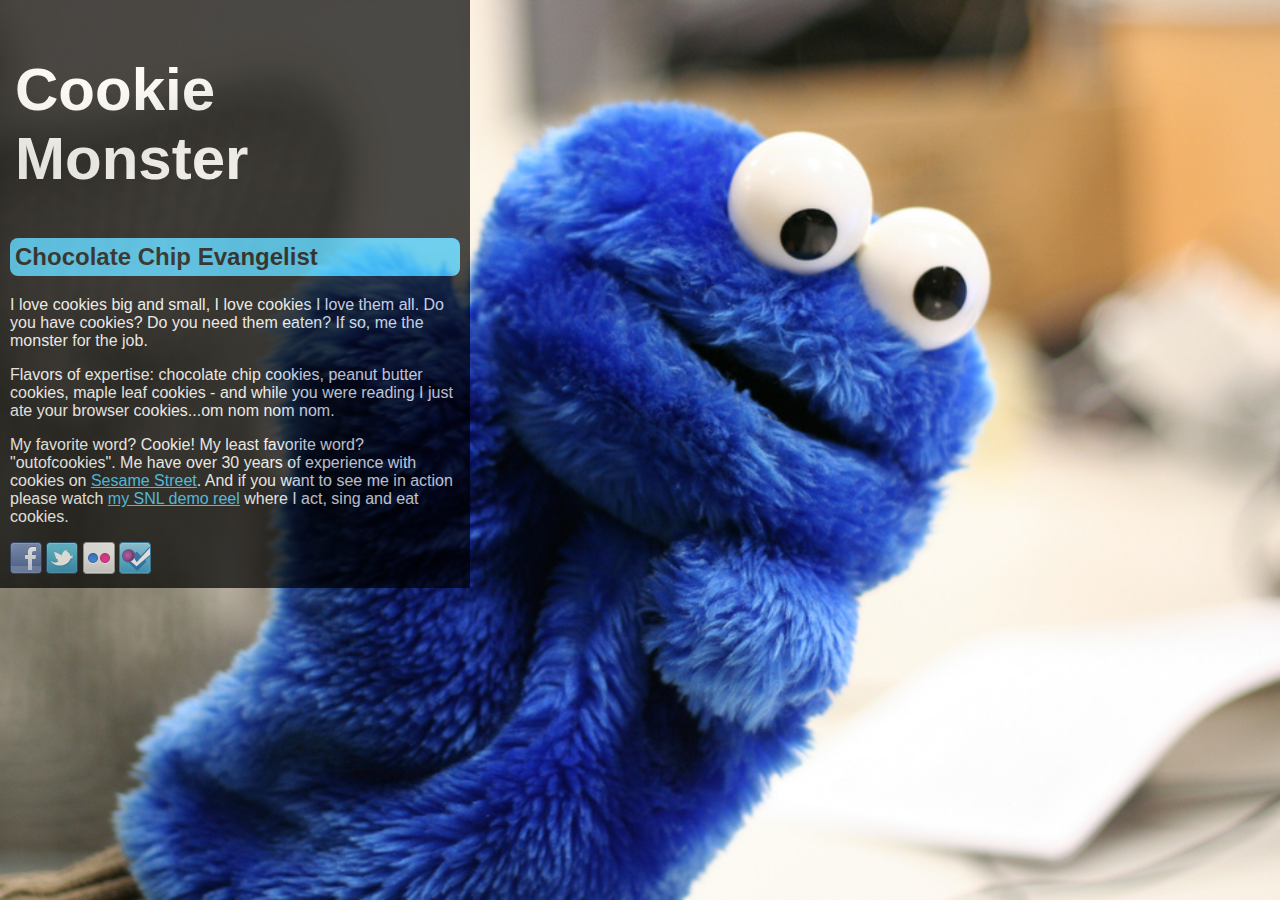
<file: cookie-monster/index.html>
<!doctype html>
<html lang="en">
<head>
    	<meta charset="utf-8">
    	<meta name="keywords" content="">
    	<meta name="description" content="">

		<title>Cookie Monster</title>

		
		<!-- external CSS link -->
		<link rel="stylesheet" href="css/normalize.css">
		<link rel="stylesheet" href="css/style.css">
</head>

<body>
	<div id="container">
		<h1>Cookie <br>Monster</h1> 
		<h2>Chocolate Chip Evangelist</h2> 

		<p>I love cookies big and small, I love cookies I love them all. Do you have cookies? Do you need them eaten? If so, me the monster for the job.</p> 

		<p>Flavors of expertise: chocolate chip cookies, peanut butter cookies, maple leaf cookies - and while you were reading I just ate your browser cookies...om nom nom nom.</p> 

		<p>My favorite word? Cookie! My least favorite word? "outofcookies". Me have over 30 years of experience with cookies on <a href="http://www.sesamestreet.org/" target="_blank">Sesame Street</a>. And if you want to see me in action please watch <a href="http://www.youtube.com/watch?v=C-PkQRh3QXA" target="_blank">my SNL demo reel</a> where I act, sing and eat cookies.</p> 

		<a href="https://www.facebook.com/CookieMonster/" target="_blank"><img src="images/social-facebook.png"></a>

		<a href="https://twitter.com/MeCookieMonster" target="_blank"><img src="images/social-twitter.png"></a> 

		<img src="images/social-flickr.png">

		<img src="images/social-foursquare.png">
	</div>
</body>
</html>
</file>
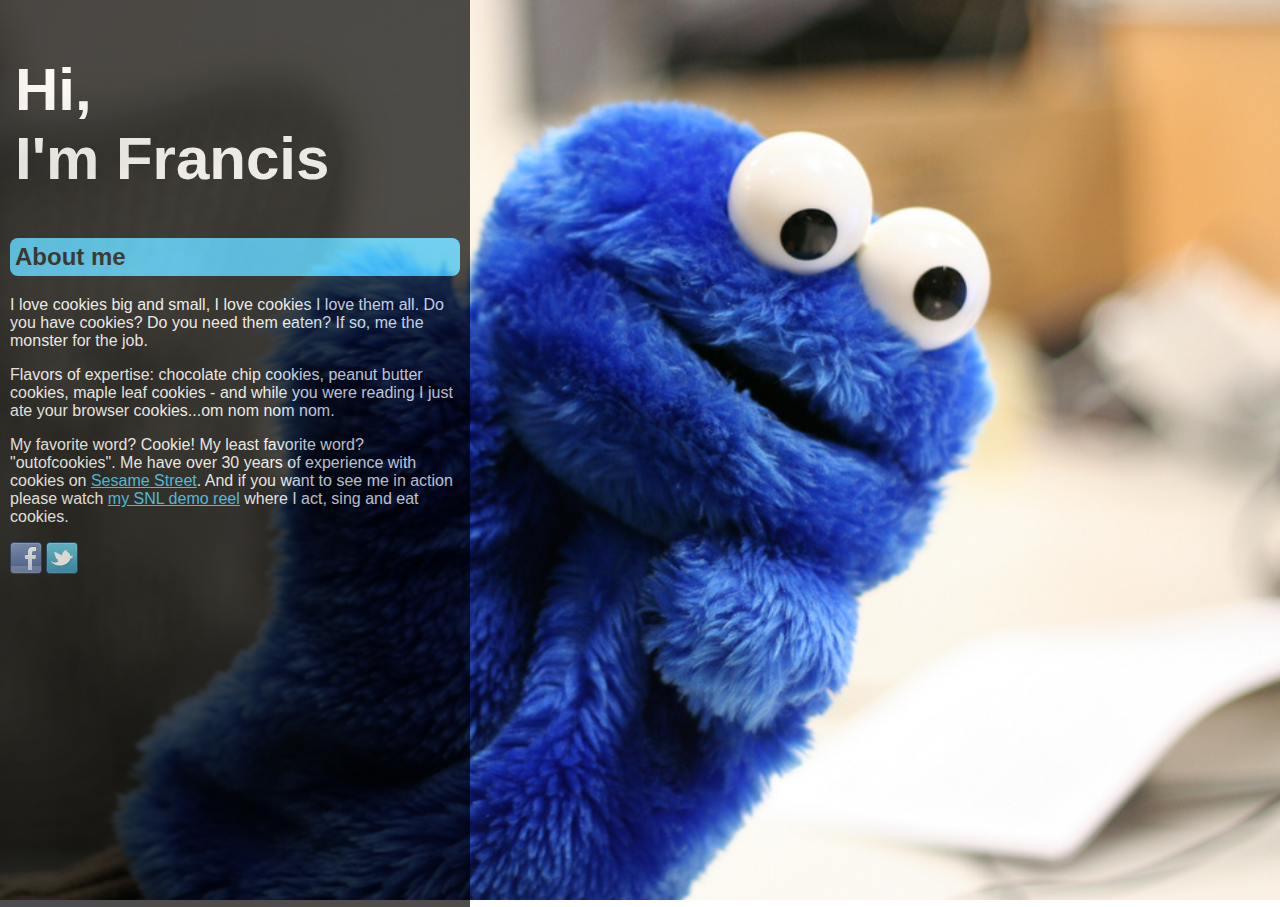
<file: cookie-monster/fdc.html>
<!doctype html>
<html lang="en">
<head>
    	<meta charset="utf-8">
    	<meta name="keywords" content="">
    	<meta name="description" content="">

		<title>Welcome!</title>

		
		<!-- external CSS link -->
		<link rel="stylesheet" href="css/normalize.css">
		<link rel="stylesheet" href="css/style.css">
</head>

<body>
	<div id="container">
		<h1>Hi, <br>I'm Francis</h1> 
		<h2>About me</h2> 

		<p>I love cookies big and small, I love cookies I love them all. Do you have cookies? Do you need them eaten? If so, me the monster for the job.</p> 

		<p>Flavors of expertise: chocolate chip cookies, peanut butter cookies, maple leaf cookies - and while you were reading I just ate your browser cookies...om nom nom nom.</p> 

		<p>My favorite word? Cookie! My least favorite word? "outofcookies". Me have over 30 years of experience with cookies on <a href="http://www.sesamestreet.org/" target="_blank">Sesame Street</a>. And if you want to see me in action please watch <a href="http://www.youtube.com/watch?v=C-PkQRh3QXA" target="_blank">my SNL demo reel</a> where I act, sing and eat cookies.</p> 

		<a href="https://www.facebook.com/CookieMonster/" target="_blank"><img src="images/social-facebook.png"></a>

		<a href="https://twitter.com/MeCookieMonster" target="_blank"><img src="images/social-twitter.png"></a> 

		<iframe width="560" height="315" src="https://www.youtube.com/embed/dQw4w9WgXcQ" title="YouTube video player" frameborder="0" allow="accelerometer; autoplay; clipboard-write; encrypted-media; gyroscope; picture-in-picture" allowfullscreen></iframe>
	</div>
</body>
</html>
</file>
<file: cookie-monster/css/style.css>
/* 

Project Name: Cookie Monster 
Client: Cookie Monster
Author: Chris Castig  
Developed in NYC

*/

/* 
1. Change the text (title)
2. Change the background image
3. Change at least one color (hexadecimal)
*/

html {
	/* set up a background image */
	
	/*background: url('../images/cookie-monster.jpg') no-repeat;*/

	background: url('../images/cookie-monster.jpg') no-repeat;
	
	/* the follow is the code to have the image display as a full page */
	background-position: center;
	background-attachment: fixed;
	-webkit-background-size: cover; /* the next 3 lines are "browser prefixes", they are necessary to include for CSS3 techniques */
	-moz-background-size: cover;
	-o-background-size: cover;
	background-size: cover;

}

body {
	color: white;
	width: 450px;
}

#container {
	background:  black;
	width: 450px;
	padding:  10px;
 	opacity: 0.7;
}

h1 {
	font-size: 60px;
	color:  white;
	padding:  5px;
}

h2 {
	background: #35C0F2;
	color: black;
	padding:  5px;
	border-radius:  8px;
}

a {
	color:  #35C0F2;
}
</file>
